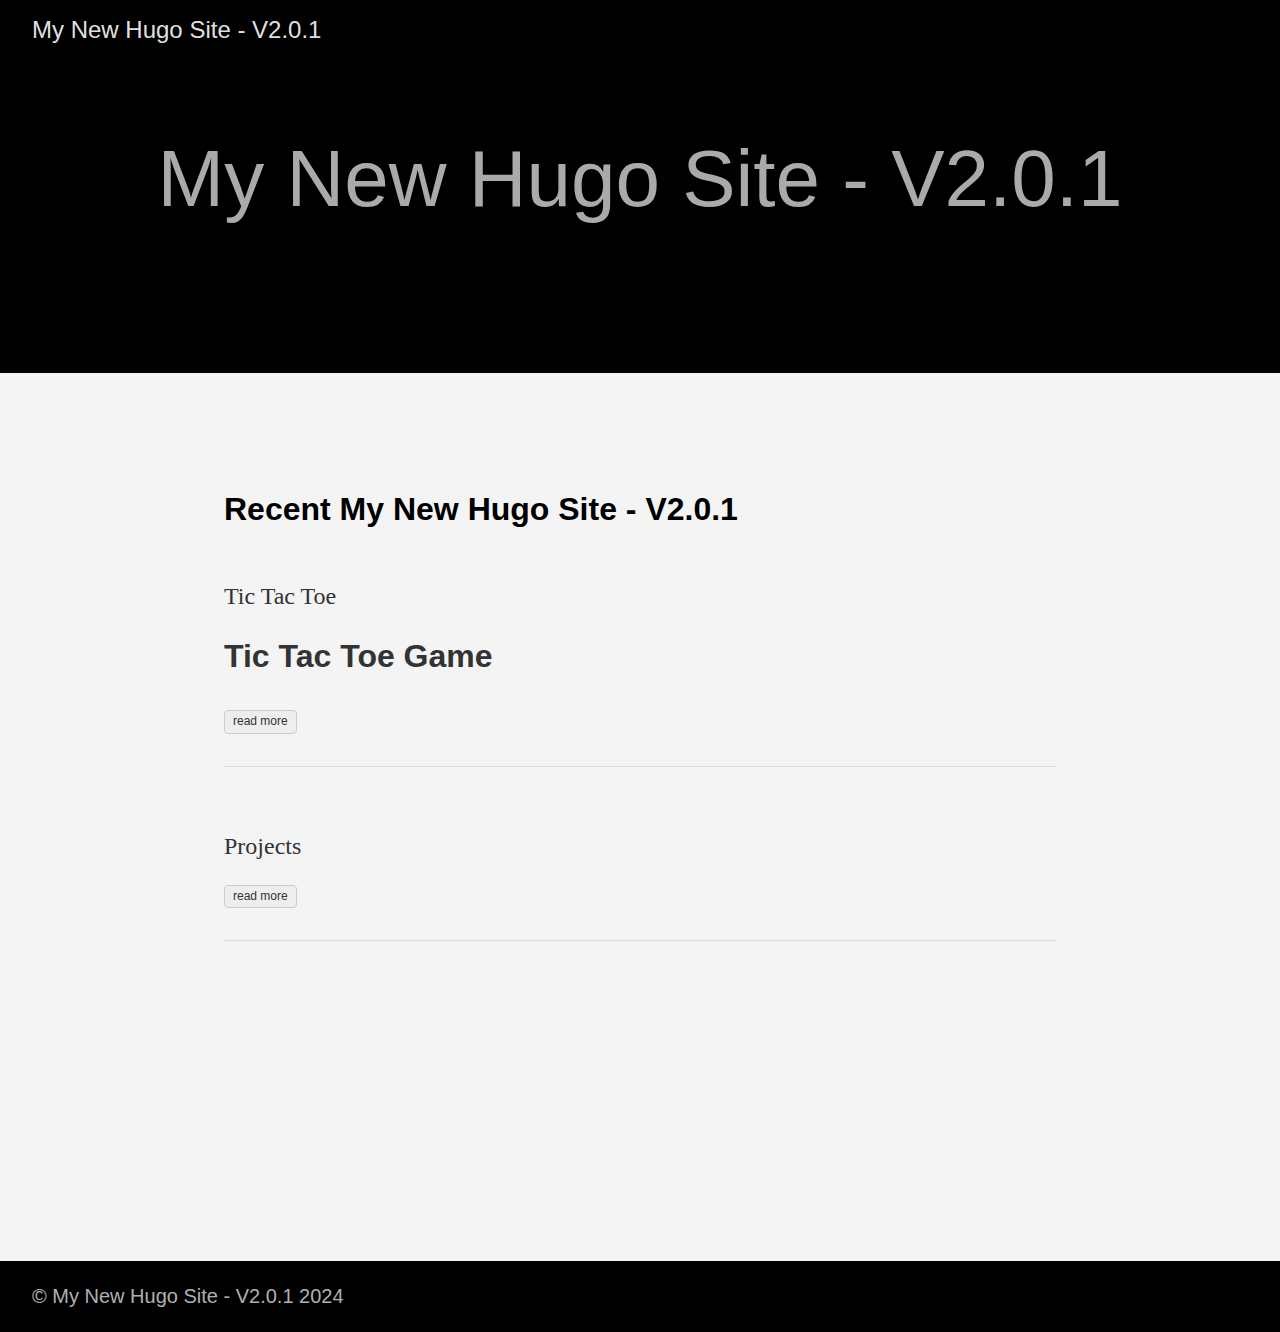
<file: docs/index.html>
<!DOCTYPE html>
<html lang="en-us">
  <head>
    <meta charset="utf-8">
    <meta http-equiv="X-UA-Compatible" content="IE=edge,chrome=1">
    
    <title>My New Hugo Site - V2.0.1</title>
    <meta name="viewport" content="width=device-width,minimum-scale=1">
    <meta name="description" content="">
    <meta name="generator" content="Hugo 0.135.0">
    
    
    
    
      <meta name="robots" content="noindex, nofollow">
    
    

    
<link rel="stylesheet" href="./ananke/css/main.min.css" >



    

    
      

    

    
    
      <link href="./index.xml" rel="alternate" type="application/rss+xml" title="My New Hugo Site - V2.0.1" />
      <link href="./index.xml" rel="feed" type="application/rss+xml" title="My New Hugo Site - V2.0.1" />
      
    

    
      <link rel="canonical" href="https://MrEdEvans.github.io/">
    

    <meta property="og:url" content="https://MrEdEvans.github.io/">
  <meta property="og:site_name" content="My New Hugo Site - V2.0.1">
  <meta property="og:title" content="My New Hugo Site - V2.0.1">
  <meta property="og:locale" content="en_us">
  <meta property="og:type" content="website">

  <meta itemprop="name" content="My New Hugo Site - V2.0.1">
  <meta itemprop="datePublished" content="2024-10-10T12:45:18-07:00">
  <meta itemprop="dateModified" content="2024-10-10T12:45:18-07:00">
  <meta name="twitter:card" content="summary">
  <meta name="twitter:title" content="My New Hugo Site - V2.0.1">

	
  </head>

  <body class="ma0 avenir bg-near-white">

    

  <header>
    <div class="pb3-m pb6-l bg-black">
      <nav class="pv3 ph3 ph4-ns" role="navigation">
  <div class="flex-l justify-between items-center center">
    <a href="./" class="f3 fw2 hover-white no-underline white-90 dib">
      
        My New Hugo Site - V2.0.1
      
    </a>
    <div class="flex-l items-center">
      

      
      
<div class="ananke-socials">
  
</div>

    </div>
  </div>
</nav>

      <div class="tc-l pv3 ph3 ph4-ns">
        <h1 class="f2 f-subheadline-l fw2 light-silver mb0 lh-title">
          My New Hugo Site - V2.0.1
        </h1>
        
      </div>
    </div>
  </header>


    <main class="pb7" role="main">
      
  <article class="cf ph3 ph5-l pv3 pv4-l f4 tc-l center measure-wide lh-copy mid-gray">
      
    </article>
    
    
    
    
    
    
    
    
    
    
    
      <div class="pa3 pa4-ns w-100 w-70-ns center">
        
        
            <h1 class="flex-none">
              Recent My New Hugo Site - V2.0.1
            </h1>
          

        

        <section class="w-100 mw8">
          
          
            <div class="relative w-100 mb4">
              
<article class="bb b--black-10">
  <div class="db pv4 ph3 ph0-l no-underline dark-gray">
    <div class="flex flex-column flex-row-ns">
      
      <div class="blah w-100">
        <h1 class="f3 fw1 athelas mt0 lh-title">
          <a href="./tic-tac-toe/" class="color-inherit dim link">
            Tic Tac Toe
            </a>
        </h1>
        <div class="f6 f5-l lh-copy nested-copy-line-height nested-links">
          <h1 id="tic-tac-toe-game">Tic Tac Toe Game</h1>
<!-- raw HTML omitted -->
<!-- raw HTML omitted -->
<!-- raw HTML omitted -->
        </div>
          <a href="./tic-tac-toe/" class="ba b--moon-gray bg-light-gray br2 color-inherit dib f7 hover-bg-moon-gray link mt2 ph2 pv1">read more</a>
        
      </div>
    </div>
  </div>
</article>

            </div>
          
            <div class="relative w-100 mb4">
              
<article class="bb b--black-10">
  <div class="db pv4 ph3 ph0-l no-underline dark-gray">
    <div class="flex flex-column flex-row-ns">
      
      <div class="blah w-100">
        <h1 class="f3 fw1 athelas mt0 lh-title">
          <a href="./projects/" class="color-inherit dim link">
            Projects
            </a>
        </h1>
        <div class="f6 f5-l lh-copy nested-copy-line-height nested-links">
          <!-- raw HTML omitted -->
        </div>
          <a href="./projects/" class="ba b--moon-gray bg-light-gray br2 color-inherit dib f7 hover-bg-moon-gray link mt2 ph2 pv1">read more</a>
        
      </div>
    </div>
  </div>
</article>

            </div>
          
        </section>

        

        </div>
    
  

    </main>
    <footer class="bg-black bottom-0 w-100 pa3" role="contentinfo">
  <div class="flex justify-between">
  <a class="f4 fw4 hover-white no-underline white-70 dn dib-ns pv2 ph3" href="https://MrEdEvans.github.io/" >
    &copy;  My New Hugo Site - V2.0.1 2024 
  </a>
    <div>
<div class="ananke-socials">
  
</div>
</div>
  </div>
</footer>

  </body>
</html>
</file>
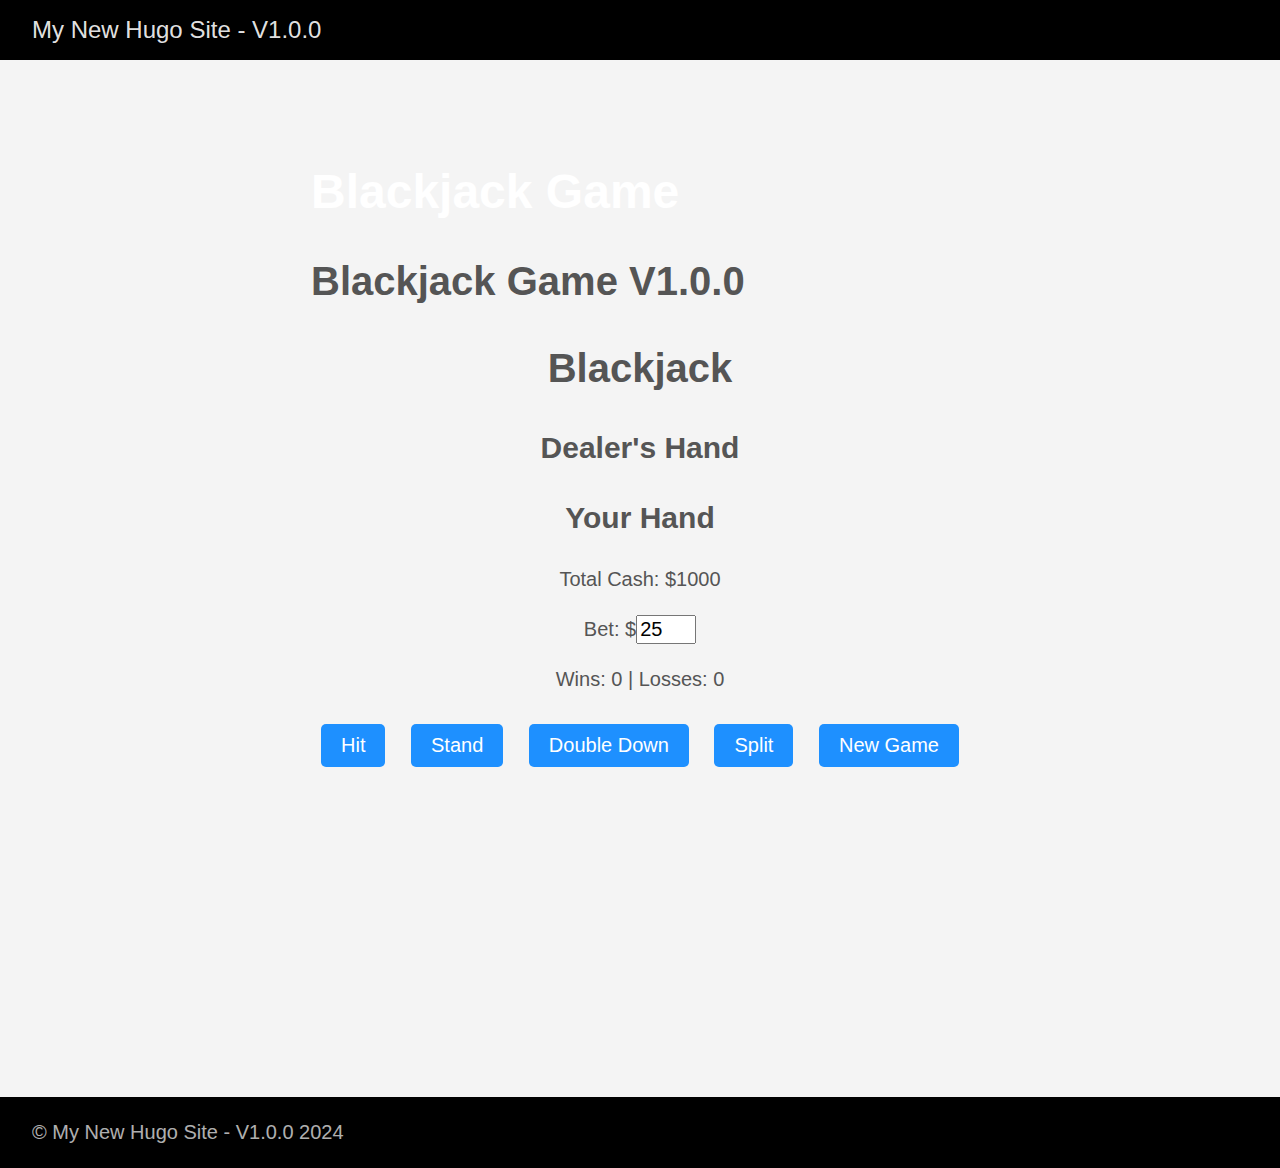
<file: docs/blackjack/index.html>
<!DOCTYPE html>
<html lang="en-us">
  <head>
    <meta charset="utf-8">
    <meta http-equiv="X-UA-Compatible" content="IE=edge,chrome=1">
    
    <title>Blackjack Game | My New Hugo Site - V1.0.0</title>
    <meta name="viewport" content="width=device-width,minimum-scale=1">
    <meta name="description" content="Blackjack Game V1.0.0




    Blackjack
    
        Dealer&#39;s Hand
        
    
    
        Your Hand
        
    
    
        Total Cash: $1000
        Bet: $
        Wins: 0 | Losses: 0
    
    
        Hit
        Stand
        Double Down
        Split
        New Game
    
    
">
    <meta name="generator" content="Hugo 0.135.0">
    
    
    
    
      <meta name="robots" content="noindex, nofollow">
    
    

    
<link rel="stylesheet" href="../ananke/css/main.min.css" >



    

    
      

    

    

    
      <link rel="canonical" href="https://MrEdEvans.github.io/blackjack/">
    

    <meta property="og:url" content="https://MrEdEvans.github.io/blackjack/">
  <meta property="og:site_name" content="My New Hugo Site - V1.0.0">
  <meta property="og:title" content="Blackjack Game">
  <meta property="og:description" content="Blackjack Game V1.0.0 Blackjack Dealer&#39;s Hand Your Hand Total Cash: $1000
Bet: $
Wins: 0 | Losses: 0
Hit Stand Double Down Split New Game ">
  <meta property="og:locale" content="en_us">
  <meta property="og:type" content="article">
    <meta property="article:published_time" content="2024-10-10T12:17:00+00:00">
    <meta property="article:modified_time" content="2024-10-10T12:17:00+00:00">

  <meta itemprop="name" content="Blackjack Game">
  <meta itemprop="description" content="Blackjack Game V1.0.0 Blackjack Dealer&#39;s Hand Your Hand Total Cash: $1000
Bet: $
Wins: 0 | Losses: 0
Hit Stand Double Down Split New Game ">
  <meta itemprop="datePublished" content="2024-10-10T12:17:00+00:00">
  <meta itemprop="dateModified" content="2024-10-10T12:17:00+00:00">
  <meta itemprop="wordCount" content="25">
  <meta name="twitter:card" content="summary">
  <meta name="twitter:title" content="Blackjack Game">
  <meta name="twitter:description" content="Blackjack Game V1.0.0 Blackjack Dealer&#39;s Hand Your Hand Total Cash: $1000
Bet: $
Wins: 0 | Losses: 0
Hit Stand Double Down Split New Game ">

	
  </head>

  <body class="ma0 avenir bg-near-white">

    

  <header>
    <div class="bg-black">
      <nav class="pv3 ph3 ph4-ns" role="navigation">
  <div class="flex-l justify-between items-center center">
    <a href="../" class="f3 fw2 hover-white no-underline white-90 dib">
      
        My New Hugo Site - V1.0.0
      
    </a>
    <div class="flex-l items-center">
      

      
      
<div class="ananke-socials">
  
</div>

    </div>
  </div>
</nav>

    </div>
  </header>


    <main class="pb7" role="main">
      
  <div class="flex-l mt2 mw8 center">
    <article class="center cf pv5 ph3 ph4-ns mw7">
      <header>
        <h1 class="f1">
          Blackjack Game
        </h1>
      </header>
      <div class="nested-copy-line-height lh-copy f4 nested-links mid-gray">
        <h1 id="blackjack-game-v100">Blackjack Game V1.0.0</h1>
<div id="blackjack-game"></div>
<script src="../js/blackjack.js"></script>
<link rel="stylesheet" href="../css/blackjack.css">
<div id="game">
    <h1>Blackjack</h1>
    <div id="dealer">
        <h2>Dealer's Hand</h2>
        <div id="dealer-cards"></div>
    </div>
    <div id="player">
        <h2>Your Hand</h2>
        <div id="player-cards"></div>
    </div>
    <div id="info">
        <p>Total Cash: $<span id="cash">1000</span></p>
        <p>Bet: $<input type="number" id="betAmount" value="25" min="1" step="1"></p>
        <p>Wins: <span id="wins">0</span> | Losses: <span id="losses">0</span></p>
    </div>
    <div id="controls">
        <button onclick="hit()">Hit</button>
        <button onclick="stand()">Stand</button>
        <button onclick="doubleDown()">Double Down</button>
        <button onclick="split()">Split</button>
        <button onclick="newGame()">New Game</button>
    </div>
    <div id="result"></div>
</div>
      </div>
    </article>
  </div>

    </main>
    <footer class="bg-black bottom-0 w-100 pa3" role="contentinfo">
  <div class="flex justify-between">
  <a class="f4 fw4 hover-white no-underline white-70 dn dib-ns pv2 ph3" href="https://MrEdEvans.github.io/" >
    &copy;  My New Hugo Site - V1.0.0 2024 
  </a>
    <div>
<div class="ananke-socials">
  
</div>
</div>
  </div>
</footer>

  </body>
</html>
</file>
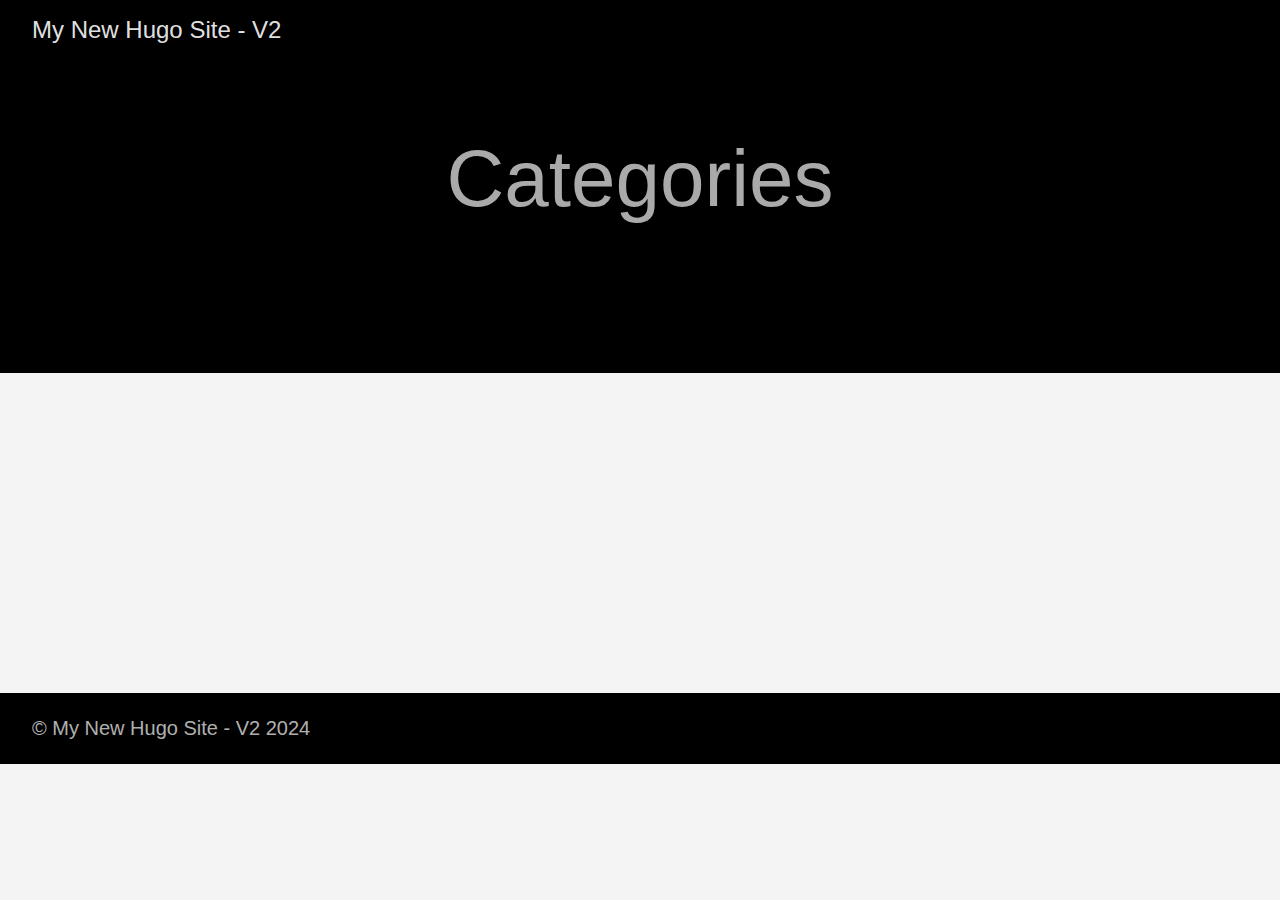
<file: docs/categories/index.html>
<!DOCTYPE html>
<html lang="en-us">
  <head>
    <meta charset="utf-8">
    <meta http-equiv="X-UA-Compatible" content="IE=edge,chrome=1">
    
    <title>My New Hugo Site - V2</title>
    <meta name="viewport" content="width=device-width,minimum-scale=1">
    <meta name="description" content="">
    <meta name="generator" content="Hugo 0.135.0">
    
    
    
    
      <meta name="robots" content="noindex, nofollow">
    
    

    
<link rel="stylesheet" href="../ananke/css/main.min.css" >



    

    
      

    

    
    
      <link href="../categories/index.xml" rel="alternate" type="application/rss+xml" title="My New Hugo Site - V2" />
      <link href="../categories/index.xml" rel="feed" type="application/rss+xml" title="My New Hugo Site - V2" />
      
    

    
      <link rel="canonical" href="https://MrEdEvans.github.io/categories/">
    

    <meta property="og:url" content="https://MrEdEvans.github.io/categories/">
  <meta property="og:site_name" content="My New Hugo Site - V2">
  <meta property="og:title" content="Categories">
  <meta property="og:locale" content="en_us">
  <meta property="og:type" content="website">

  <meta itemprop="name" content="Categories">
  <meta name="twitter:card" content="summary">
  <meta name="twitter:title" content="Categories">

	
  </head>

  <body class="ma0 avenir bg-near-white">

    

  <header>
    <div class="pb3-m pb6-l bg-black">
      <nav class="pv3 ph3 ph4-ns" role="navigation">
  <div class="flex-l justify-between items-center center">
    <a href="../" class="f3 fw2 hover-white no-underline white-90 dib">
      
        My New Hugo Site - V2
      
    </a>
    <div class="flex-l items-center">
      

      
      
<div class="ananke-socials">
  
</div>

    </div>
  </div>
</nav>

      <div class="tc-l pv3 ph3 ph4-ns">
        <h1 class="f2 f-subheadline-l fw2 light-silver mb0 lh-title">
          Categories
        </h1>
        
      </div>
    </div>
  </header>


    <main class="pb7" role="main">
      
    
  <article class="cf pa3 pa4-m pa4-l">
    <div class="measure-wide-l center f4 lh-copy nested-copy-line-height nested-links mid-gray">
      
    </div>
  </article>
  <div class="mw8 center">
    <section class="ph4">
      
    </section>
  </div>

    </main>
    <footer class="bg-black bottom-0 w-100 pa3" role="contentinfo">
  <div class="flex justify-between">
  <a class="f4 fw4 hover-white no-underline white-70 dn dib-ns pv2 ph3" href="https://MrEdEvans.github.io/" >
    &copy;  My New Hugo Site - V2 2024 
  </a>
    <div>
<div class="ananke-socials">
  
</div>
</div>
  </div>
</footer>

  </body>
</html>
</file>
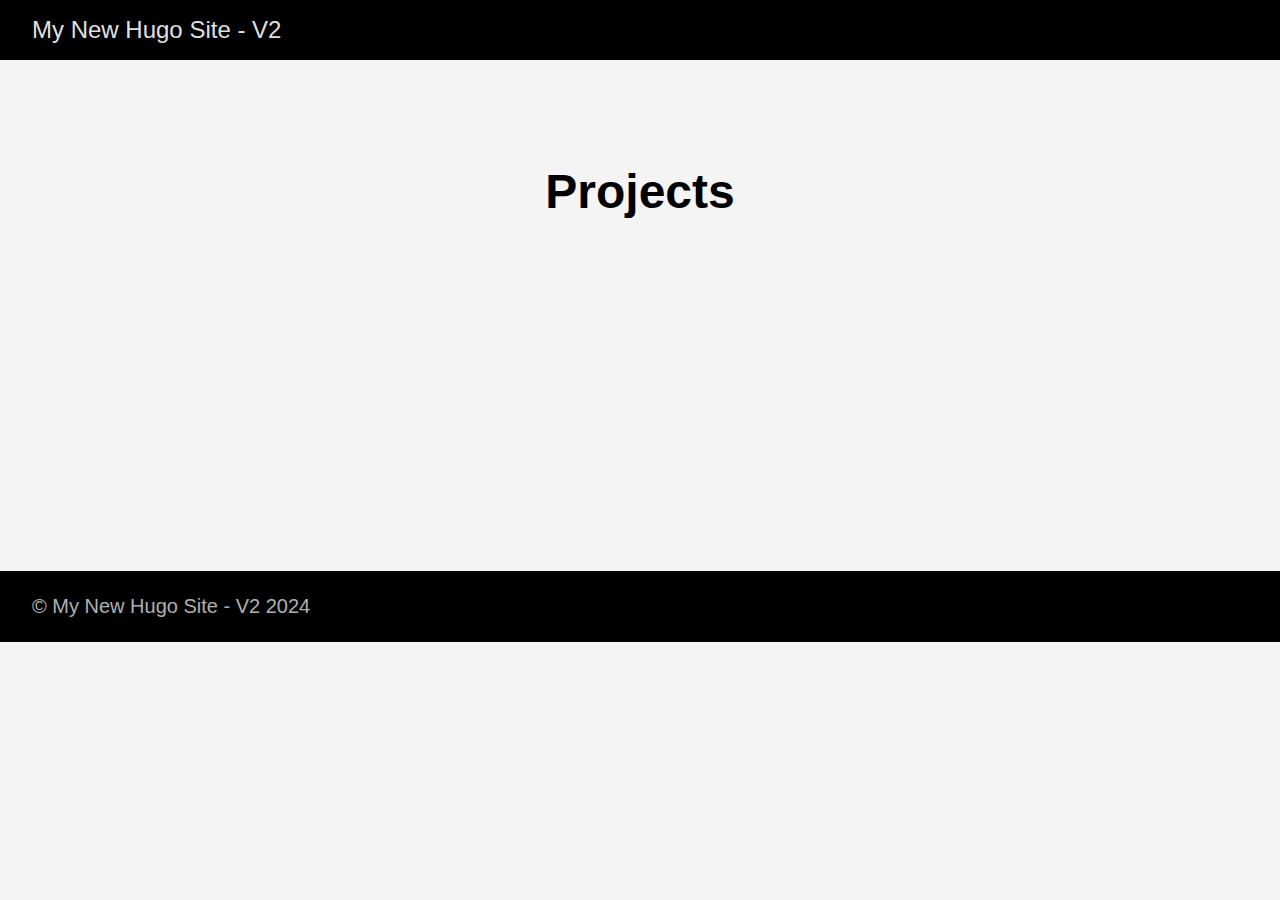
<file: docs/projects/index.html>
<!DOCTYPE html>
<html lang="en-us">
  <head>
    <meta charset="utf-8">
    <meta http-equiv="X-UA-Compatible" content="IE=edge,chrome=1">
    
    <title>Projects | My New Hugo Site - V2</title>
    <meta name="viewport" content="width=device-width,minimum-scale=1">
    <meta name="description" content="">
    <meta name="generator" content="Hugo 0.135.0">
    
    
    
    
      <meta name="robots" content="noindex, nofollow">
    
    

    
<link rel="stylesheet" href="../ananke/css/main.min.css" >



    

    
      

    

    

    
      <link rel="canonical" href="https://MrEdEvans.github.io/projects/">
    

    <meta property="og:url" content="https://MrEdEvans.github.io/projects/">
  <meta property="og:site_name" content="My New Hugo Site - V2">
  <meta property="og:title" content="Projects">
  <meta property="og:locale" content="en_us">
  <meta property="og:type" content="article">
    <meta property="article:published_time" content="2024-10-09T10:00:00+00:00">
    <meta property="article:modified_time" content="2024-10-09T10:00:00+00:00">

  <meta itemprop="name" content="Projects">
  <meta itemprop="datePublished" content="2024-10-09T10:00:00+00:00">
  <meta itemprop="dateModified" content="2024-10-09T10:00:00+00:00">
  <meta name="twitter:card" content="summary">
  <meta name="twitter:title" content="Projects">

	
  </head>

  <body class="ma0 avenir bg-near-white">

    

  <header>
    <div class="bg-black">
      <nav class="pv3 ph3 ph4-ns" role="navigation">
  <div class="flex-l justify-between items-center center">
    <a href="../" class="f3 fw2 hover-white no-underline white-90 dib">
      
        My New Hugo Site - V2
      
    </a>
    <div class="flex-l items-center">
      

      
      
<div class="ananke-socials">
  
</div>

    </div>
  </div>
</nav>

    </div>
  </header>


    <main class="pb7" role="main">
      
  <div class="flex-l mt2 mw8 center">
    <article class="center cf pv5 ph3 ph4-ns mw7">
      <header>
        <h1 class="f1">
          Projects
        </h1>
      </header>
      <div class="nested-copy-line-height lh-copy f4 nested-links mid-gray">
        <!-- raw HTML omitted -->

      </div>
    </article>
  </div>

    </main>
    <footer class="bg-black bottom-0 w-100 pa3" role="contentinfo">
  <div class="flex justify-between">
  <a class="f4 fw4 hover-white no-underline white-70 dn dib-ns pv2 ph3" href="https://MrEdEvans.github.io/" >
    &copy;  My New Hugo Site - V2 2024 
  </a>
    <div>
<div class="ananke-socials">
  
</div>
</div>
  </div>
</footer>

  </body>
</html>
</file>
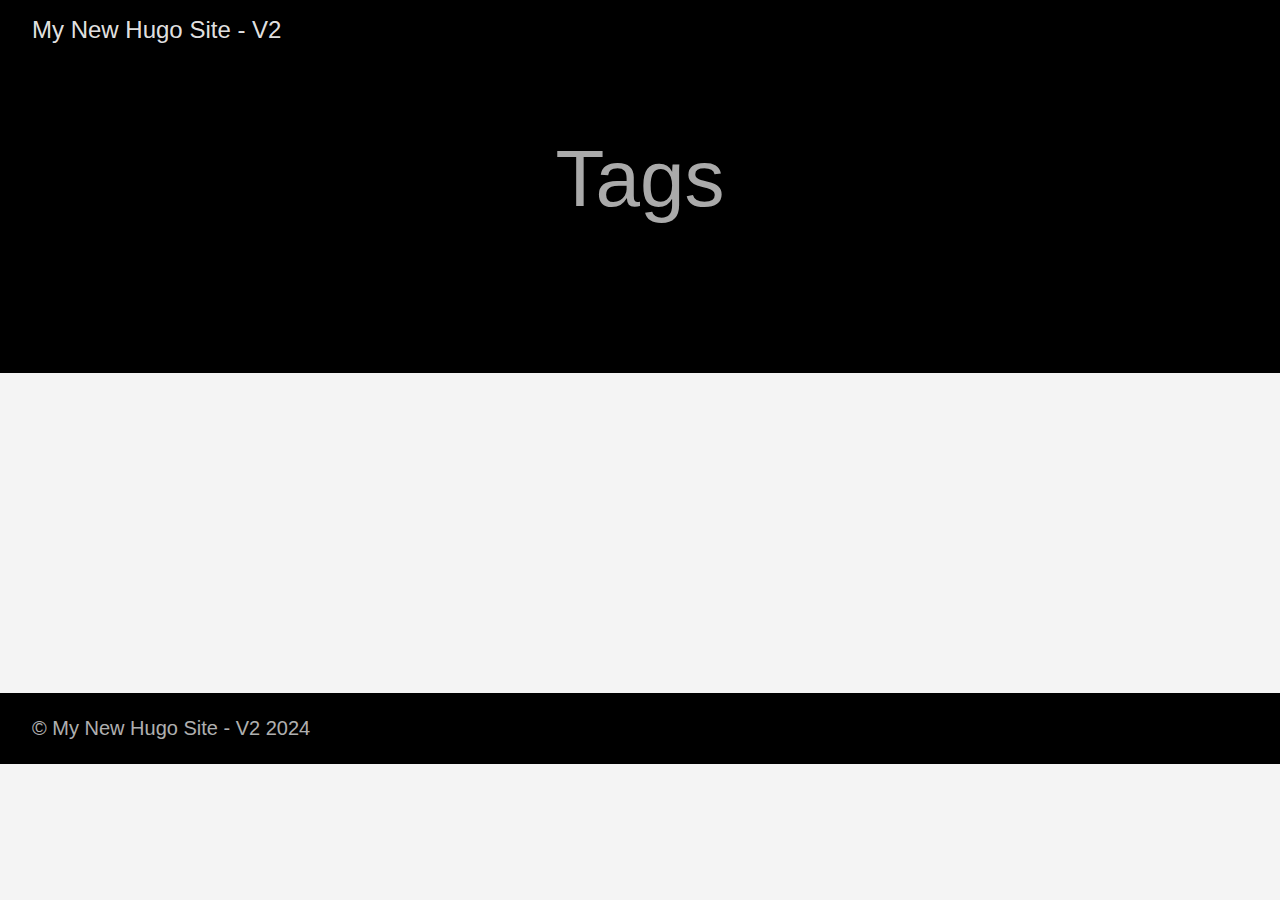
<file: docs/tags/index.html>
<!DOCTYPE html>
<html lang="en-us">
  <head>
    <meta charset="utf-8">
    <meta http-equiv="X-UA-Compatible" content="IE=edge,chrome=1">
    
    <title>My New Hugo Site - V2</title>
    <meta name="viewport" content="width=device-width,minimum-scale=1">
    <meta name="description" content="">
    <meta name="generator" content="Hugo 0.135.0">
    
    
    
    
      <meta name="robots" content="noindex, nofollow">
    
    

    
<link rel="stylesheet" href="../ananke/css/main.min.css" >



    

    
      

    

    
    
      <link href="../tags/index.xml" rel="alternate" type="application/rss+xml" title="My New Hugo Site - V2" />
      <link href="../tags/index.xml" rel="feed" type="application/rss+xml" title="My New Hugo Site - V2" />
      
    

    
      <link rel="canonical" href="https://MrEdEvans.github.io/tags/">
    

    <meta property="og:url" content="https://MrEdEvans.github.io/tags/">
  <meta property="og:site_name" content="My New Hugo Site - V2">
  <meta property="og:title" content="Tags">
  <meta property="og:locale" content="en_us">
  <meta property="og:type" content="website">

  <meta itemprop="name" content="Tags">
  <meta name="twitter:card" content="summary">
  <meta name="twitter:title" content="Tags">

	
  </head>

  <body class="ma0 avenir bg-near-white">

    

  <header>
    <div class="pb3-m pb6-l bg-black">
      <nav class="pv3 ph3 ph4-ns" role="navigation">
  <div class="flex-l justify-between items-center center">
    <a href="../" class="f3 fw2 hover-white no-underline white-90 dib">
      
        My New Hugo Site - V2
      
    </a>
    <div class="flex-l items-center">
      

      
      
<div class="ananke-socials">
  
</div>

    </div>
  </div>
</nav>

      <div class="tc-l pv3 ph3 ph4-ns">
        <h1 class="f2 f-subheadline-l fw2 light-silver mb0 lh-title">
          Tags
        </h1>
        
      </div>
    </div>
  </header>


    <main class="pb7" role="main">
      
    
  <article class="cf pa3 pa4-m pa4-l">
    <div class="measure-wide-l center f4 lh-copy nested-copy-line-height nested-links mid-gray">
      
    </div>
  </article>
  <div class="mw8 center">
    <section class="ph4">
      
    </section>
  </div>

    </main>
    <footer class="bg-black bottom-0 w-100 pa3" role="contentinfo">
  <div class="flex justify-between">
  <a class="f4 fw4 hover-white no-underline white-70 dn dib-ns pv2 ph3" href="https://MrEdEvans.github.io/" >
    &copy;  My New Hugo Site - V2 2024 
  </a>
    <div>
<div class="ananke-socials">
  
</div>
</div>
  </div>
</footer>

  </body>
</html>
</file>
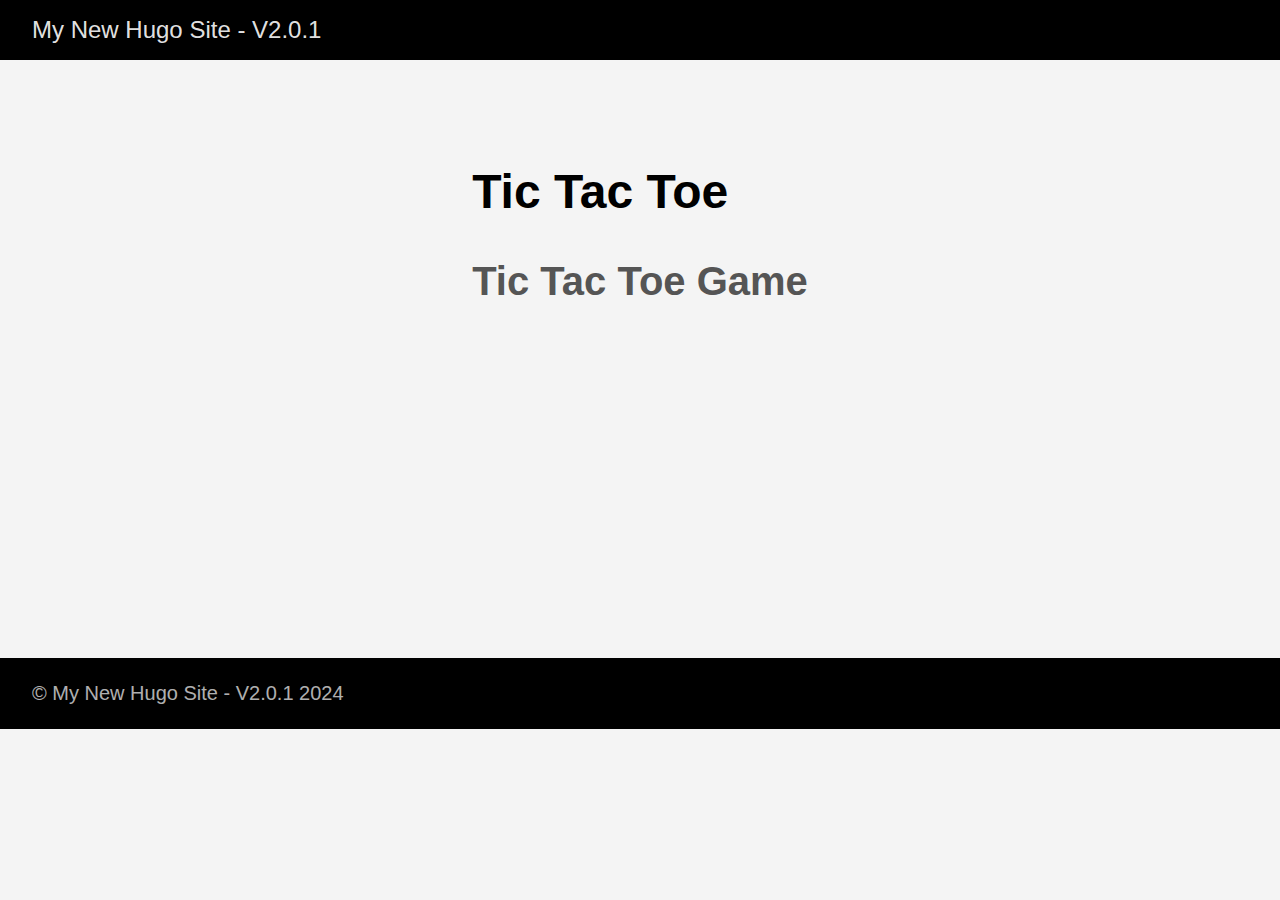
<file: docs/tic-tac-toe/index.html>
<!DOCTYPE html>
<html lang="en-us">
  <head>
    <meta charset="utf-8">
    <meta http-equiv="X-UA-Compatible" content="IE=edge,chrome=1">
    
    <title>Tic Tac Toe | My New Hugo Site - V2.0.1</title>
    <meta name="viewport" content="width=device-width,minimum-scale=1">
    <meta name="description" content="Tic Tac Toe Game


">
    <meta name="generator" content="Hugo 0.135.0">
    
    
    
    
      <meta name="robots" content="noindex, nofollow">
    
    

    
<link rel="stylesheet" href="../ananke/css/main.min.css" >



    

    
      

    

    

    
      <link rel="canonical" href="https://MrEdEvans.github.io/tic-tac-toe/">
    

    <meta property="og:url" content="https://MrEdEvans.github.io/tic-tac-toe/">
  <meta property="og:site_name" content="My New Hugo Site - V2.0.1">
  <meta property="og:title" content="Tic Tac Toe">
  <meta property="og:description" content="Tic Tac Toe Game ">
  <meta property="og:locale" content="en_us">
  <meta property="og:type" content="article">
    <meta property="article:published_time" content="2024-10-10T12:45:18-07:00">
    <meta property="article:modified_time" content="2024-10-10T12:45:18-07:00">

  <meta itemprop="name" content="Tic Tac Toe">
  <meta itemprop="description" content="Tic Tac Toe Game ">
  <meta itemprop="datePublished" content="2024-10-10T12:45:18-07:00">
  <meta itemprop="dateModified" content="2024-10-10T12:45:18-07:00">
  <meta itemprop="wordCount" content="4">
  <meta name="twitter:card" content="summary">
  <meta name="twitter:title" content="Tic Tac Toe">
  <meta name="twitter:description" content="Tic Tac Toe Game ">

	
  </head>

  <body class="ma0 avenir bg-near-white">

    

  <header>
    <div class="bg-black">
      <nav class="pv3 ph3 ph4-ns" role="navigation">
  <div class="flex-l justify-between items-center center">
    <a href="../" class="f3 fw2 hover-white no-underline white-90 dib">
      
        My New Hugo Site - V2.0.1
      
    </a>
    <div class="flex-l items-center">
      

      
      
<div class="ananke-socials">
  
</div>

    </div>
  </div>
</nav>

    </div>
  </header>


    <main class="pb7" role="main">
      
  <div class="flex-l mt2 mw8 center">
    <article class="center cf pv5 ph3 ph4-ns mw7">
      <header>
        <h1 class="f1">
          Tic Tac Toe
        </h1>
      </header>
      <div class="nested-copy-line-height lh-copy f4 nested-links mid-gray">
        <h1 id="tic-tac-toe-game">Tic Tac Toe Game</h1>
<!-- raw HTML omitted -->
<!-- raw HTML omitted -->
<!-- raw HTML omitted -->

      </div>
    </article>
  </div>

    </main>
    <footer class="bg-black bottom-0 w-100 pa3" role="contentinfo">
  <div class="flex justify-between">
  <a class="f4 fw4 hover-white no-underline white-70 dn dib-ns pv2 ph3" href="https://MrEdEvans.github.io/" >
    &copy;  My New Hugo Site - V2.0.1 2024 
  </a>
    <div>
<div class="ananke-socials">
  
</div>
</div>
  </div>
</footer>

  </body>
</html>
</file>
<file: docs/css/blackjack.css>
body { font-family: Arial, sans-serif; background-color: #2e3b4e; color: #ffffff; }
#game { max-width: 800px; margin: 0 auto; text-align: center; }
.card { display: inline-block; width: 50px; height: 75px; margin: 10px; background-color: #ffffff; color: #000000; line-height: 75px; font-size: 24px; border-radius: 5px; border: 2px solid #000000; }
.spades, .clubs { color: black; }
.hearts, .diamonds { color: red; }
button { margin: 10px; padding: 10px 20px; background-color: #1e90ff; color: #ffffff; border: none; border-radius: 5px; cursor: pointer; }
button:hover { background-color: #3cb0fd; }
#betAmount { width: 60px; }
</file>
